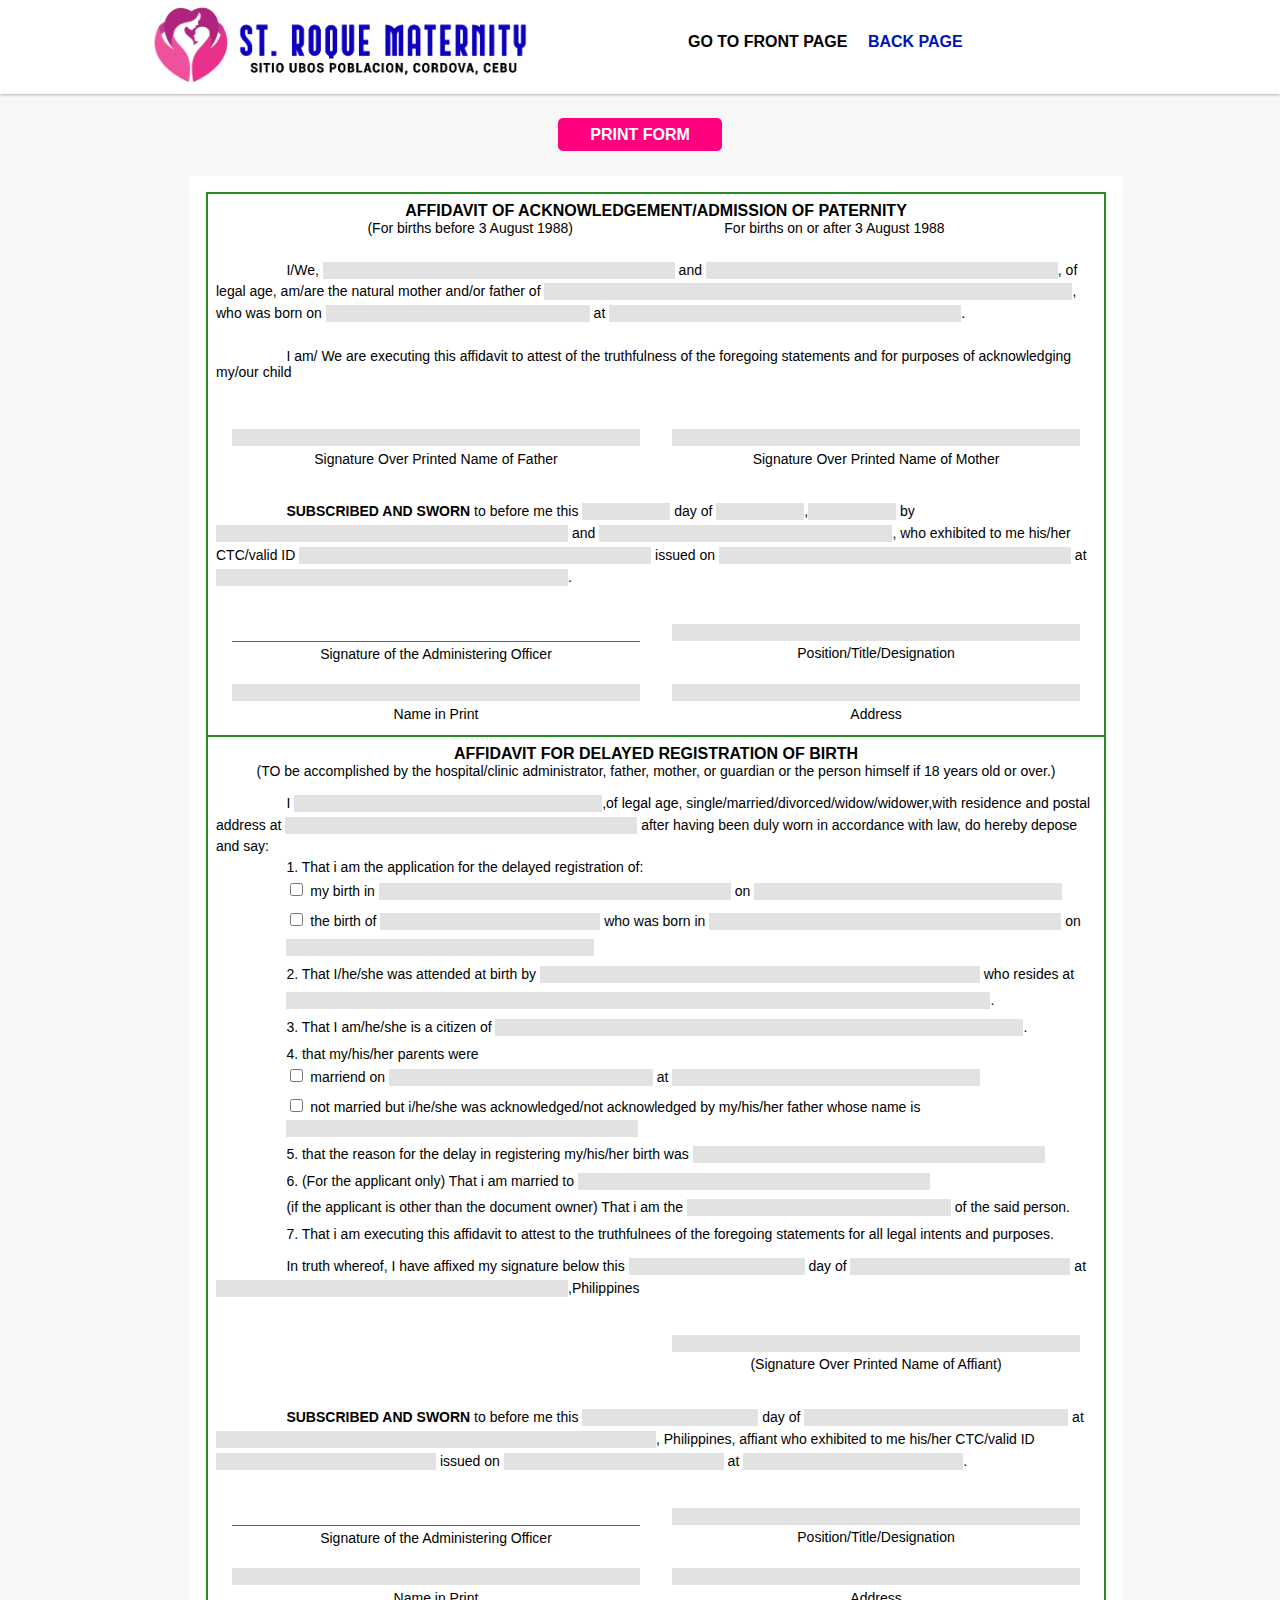
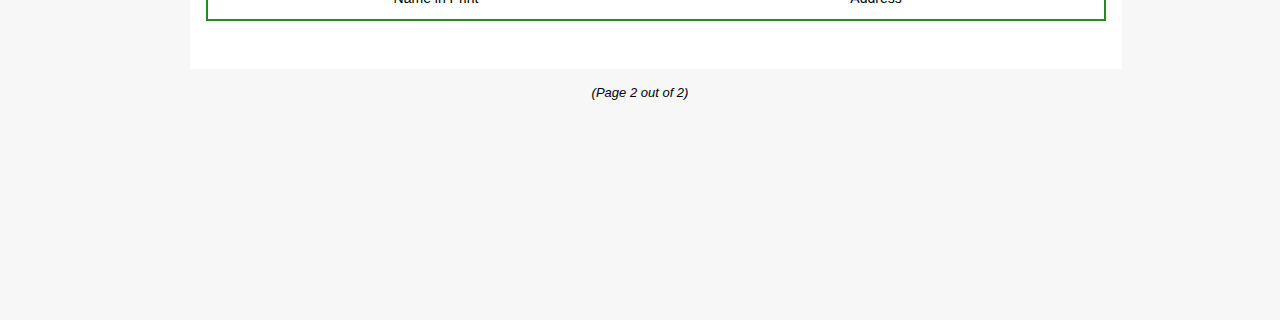
<file: st-roque-maternity/back.html>
<!DOCTYPE html>
<html lang="en">
<head>
    <meta charset="UTF-8">
    <meta name="viewport" content="width=device-width, initial-scale=1.0">
    <title>St. Roque Maternity</title>
    <link rel="icon" type="image/x-icon" href="assets/img/favicon.png">
    <link rel="stylesheet" href="assets/css/style.css">
    <link rel="stylesheet" href="assets/css/print.css" media="print">
    <link href="https://fonts.googleapis.com/css2?family=Roboto&display=swap" rel="stylesheet">
</head>
<body>
	<header>
        <div class="container-header">
            <div class="flex">
                <div class="w-50">
                    <img src="assets/img/logo.png" height="90" alt="">
                </div>
                <div class="w-50">
                    <ul class="menu">
                        <li><a href="front.html">GO TO FRONT PAGE</a></li>
                        <li><a href="back.html" class="active">BACK PAGE</a></li>
                    </ul>
                </div>
            </div>
        </div>
    </header>
    <div class="center media-none button">
        <a href="javascript:void(0)" id="print-button">PRINT FORM</a>
    </div>
    <div class="container">
        <div class="form_wrapper">
        	<div class="form_inner">
        		<table class="form_info" id="back-font">
        			<tr>
        				<td class="w-10" colspan="6">
                            <div class="center">
                                <h4>AFFIDAVIT OF ACKNOWLEDGEMENT/ADMISSION OF PATERNITY</h4>
                            </div>
        					<div class="space-evenly">
        						<div class="item">
        					       <p>(For births before 3 August 1988)</p>
        				        </div>
        				        <div class="item">
        					       <p>For births on or after 3 August 1988</p>
        				        </div>
        					</div>
                            <p>&nbsp;</p>
                            <div class="indent">
                                <p class="padd-bottom">I/We, <input type="text" class="w-40 media-border center"> and <input type="text" class="w-40 media-border center">, of legal age, am/are the natural mother and/or father of <input type="text" class="w-60 media-border center">, who was born on <input type="text" class="w-30 media-border center"> at <input type="text" class="w-40 media-border center">.</p>

                                <p class="padd-bottom">I am/ We are executing this affidavit to attest of the truthfulness of the foregoing statements and for purposes of acknowledging my/our child</p>
                            </div>
                            <div class="flex" style="margin: 1rem 0;">
                                <div class="w-50" style="padding: 1rem;">
                                    <input type="text" class="media-border center">
                                    <p class="center">Signature Over Printed Name of Father</p>
                                </div>
                                <div class="w-50" style="padding: 1rem;">
                                    <input type="text" class="media-border center">
                                    <p class="center">Signature Over Printed Name of Mother</p>
                                </div>
                            </div>
                            <div class="indent">
                                <p><strong>SUBSCRIBED AND SWORN</strong> to before me this <input type="text" class="w-10 media-border center"> day of <input type="text" class="w-15 media-border center">,<input type="text" class="w-15 media-border"> by <input type="text" class="w-40 media-border"> and <input type="text" class="w-33 media-border">, who exhibited to me his/her CTC/valid ID <input type="text" class="w-40 media-border"> issued on <input type="text" class="w-40 media-border"> at <input type="text" class="w-40 media-border">.</p>
                            </div>
                            <div class="flex" style="margin-top: 1rem;">
                                <div class="w-50" style="padding: 1rem;">
                                    <input type="text" class="media-border center" disabled>
                                    <p class="center">Signature of the Administering Officer</p>
                                </div>
                                <div class="w-50" style="padding: 1rem;">
                                    <input type="text" class="media-border center">
                                    <p class="center">Position/Title/Designation</p>
                                </div>
                            </div>
                            <div class="flex">
                                <div class="w-50" style="padding:0 1rem;">
                                    <input type="text" class="media-border center">
                                    <p class="center">Name in Print</p>
                                </div>
                                <div class="w-50" style="padding:0 1rem;">
                                    <input type="text" class="media-border center">
                                    <p class="center">Address</p>
                                </div>
                            </div>
        				</td>
        			</tr>
                    <tr>
                        <td colspan="6">
                            <div class="center">
                                <h4>AFFIDAVIT FOR DELAYED REGISTRATION OF  BIRTH</h4>
                                <p>(TO be accomplished by the hospital/clinic administrator, father, mother, or guardian or the person himself if 18 years old or over.)</p>
                            </div>
                            <div class="indent" style="margin-top:1rem;">
                                <p>I <input type="text" class="w-35 media-border center">,of legal age, single/married/divorced/widow/widower,with residence and postal address at <input type="text" class="w-40 media-border center"> after having been duly worn in accordance with law, do hereby depose and say:</p>
                            </div>
                            <div class="indent">
                                <p>1. That i am the application for the delayed registration of:</p>
                                <p><input type="checkbox"> my birth in <input type="text" class="w-40 media-border"> on <input type="text" class="w-35 media-border"></p>
                                <p><input type="checkbox"> the birth of <input type="text" class="w-25 media-border"> who was born in <input type="text" class="w-40 media-border"> on</p>
                                <p><input type="text" class="w-35 media-border"></p>
                            </div>
                            <div class="indent">
                                <p>2. That I/he/she was attended at birth by <input type="text" class="w-50 media-border"> who resides at</p>
                                <p><input type="text" class="w-80 media-border">.</p>
                            </div>
                            <div class="indent">
                                <p>3. That I am/he/she is a citizen of <input type="text" class="w-60 media-border">.</p>
                            </div>
                            <div class="indent">
                                <p>4. that my/his/her parents were</p>
                                <p><input type="checkbox"> marriend on <input type="text" class="w-30 media-border"> at <input type="text" class="w-35 media-border"></p>
                                <p><input type="checkbox"> not married but i/he/she was acknowledged/not acknowledged by my/his/her father whose name is</p>
                                <p><input type="text" class="w-40 media-border"></p>
                            </div>
                            <div class="indent">
                                <p>5. that the reason for the delay in registering my/his/her birth was <input type="text" class="w-40 media-border"></p>
                            </div>
                            <div class="indent">
                                <p>6. (For the applicant only) That i am married to <input type="text" class="w-40 media-border"></p>
                                <p>(if the applicant is other than the document owner) That i am the <input type="text" class="w-30 media-border"> of the said person.</p>
                            </div>
                            <div class="indent">
                                <p>7. That i am executing this affidavit to attest to the truthfulnees of the foregoing statements for all legal intents and purposes.</p>

                                <p style="margin-top:1rem;">In truth whereof, I have affixed my signature below this <input type="text" class="w-20 media-border"> day of <input type="text" class="w-25 media-border"> at <input type="text" class="w-40 media-border">,Philippines</p>
                            </div>

                            <div class="flex" style="margin: 1rem 0;">
                                <div class="w-50" style="padding: 1rem;"></div>
                                <div class="w-50" style="padding: 1rem;">
                                    <input type="text" class="media-border center">
                                    <p class="center">(Signature Over Printed Name of Affiant)</p>
                                </div>
                            </div>

                            <div class="indent">
                                <p><strong>SUBSCRIBED AND SWORN</strong> to before me this <input type="text" class="w-20 media-border"> day of <input type="text" class="w-30 media-border"> at <input type="text" class="w-50 media-border">, Philippines, affiant who exhibited to me his/her CTC/valid ID <input type="text" class="w-25 media-border"> issued on <input type="text" class="w-25 media-border"> at <input type="text" class="w-25 media-border">.</p>
                            </div>

                            <div class="flex" style="margin-top: 1rem;">
                                <div class="w-50" style="padding: 1rem;">
                                    <input type="text" class="media-border center" disabled>
                                    <p class="center">Signature of the Administering Officer</p>
                                </div>
                                <div class="w-50" style="padding: 1rem;">
                                    <input type="text" class="media-border center">
                                    <p class="center">Position/Title/Designation</p>
                                </div>
                            </div>
                            <div class="flex">
                                <div class="w-50" style="padding:0 1rem;">
                                    <input type="text" class="media-border center">
                                    <p class="center">Name in Print</p>
                                </div>
                                <div class="w-50" style="padding:0 1rem;">
                                    <input type="text" class="media-border center">
                                    <p class="center">Address</p>
                                </div>
                            </div>

                        </td>
                    </tr>

        		</table>
            </div>
        </div>
    </div>
    <div class="w-100 center media-none"><p><i>(Page 2 out of 2)</i></p></div>

    <script src="assets/js/jquery-3.2.1.slim.min.js"></script>
    <script src="assets/js/script.js"></script>
</body>
</html>
</file>
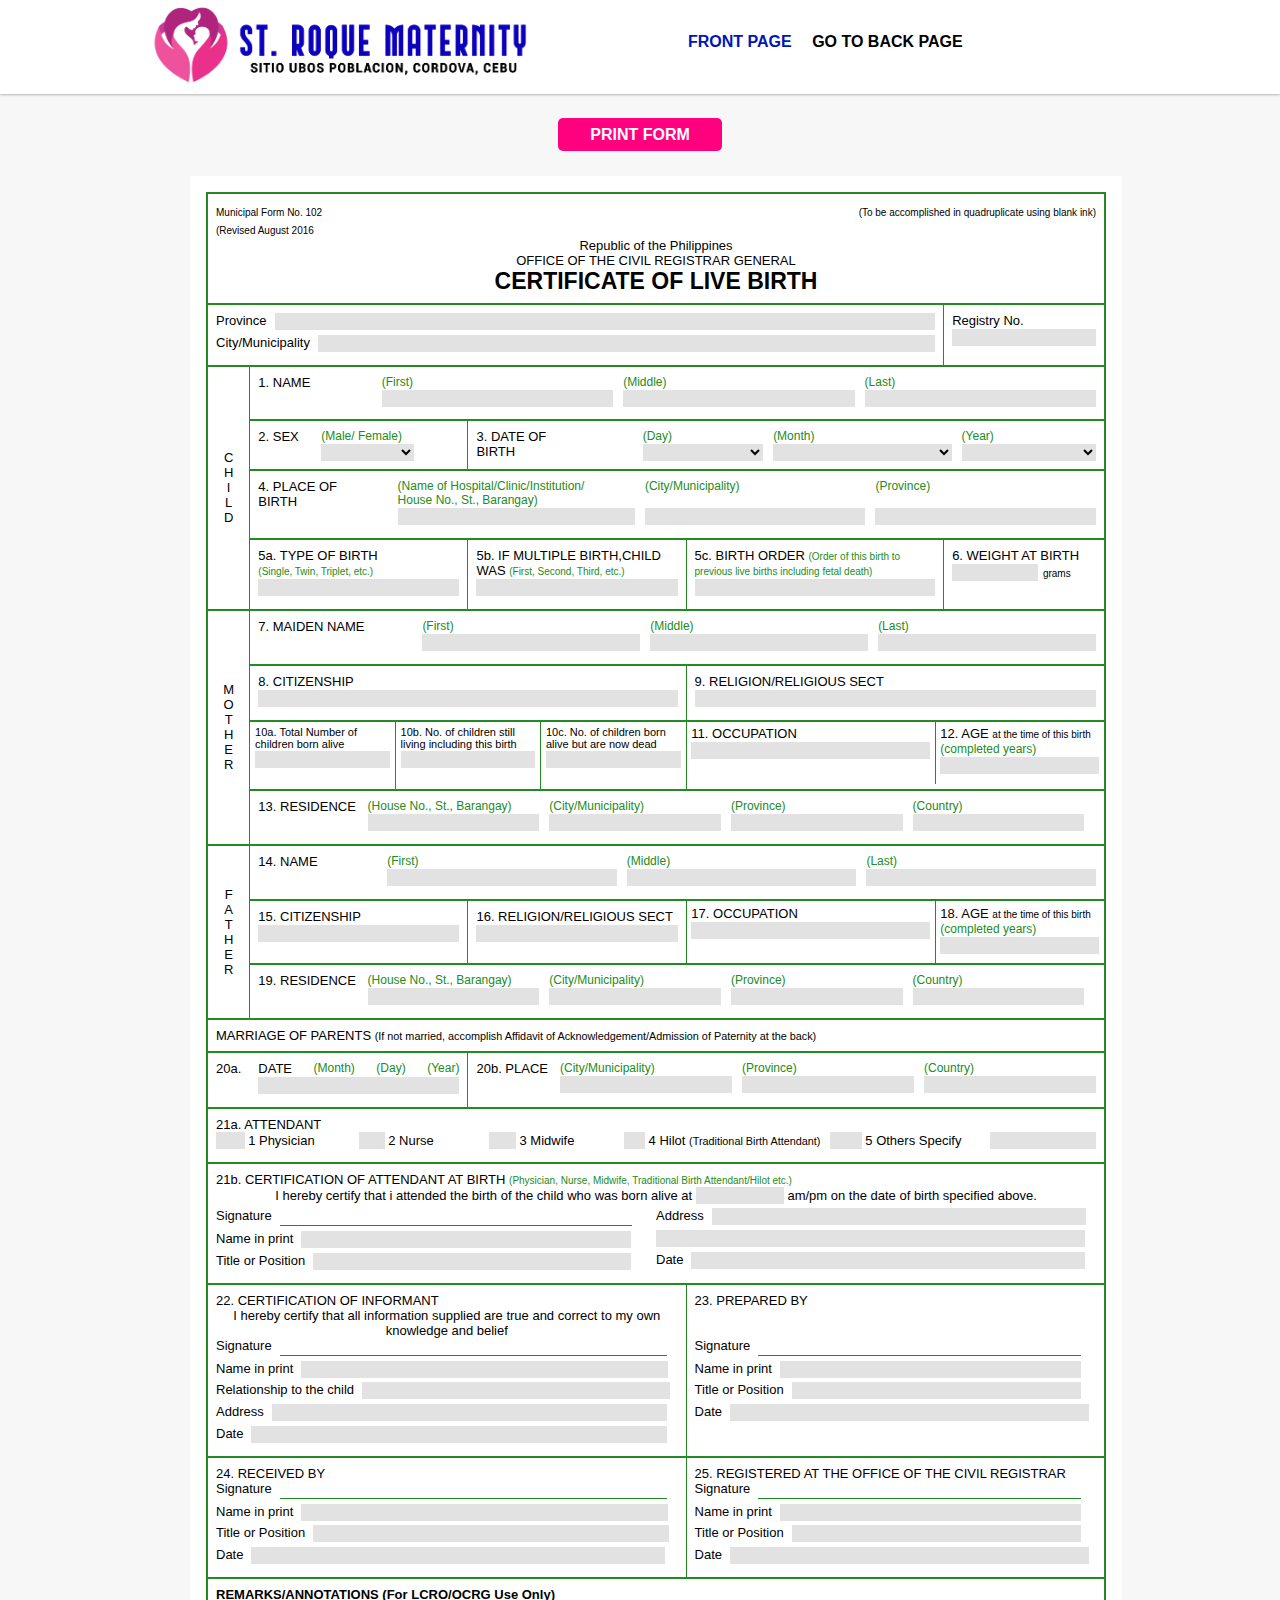
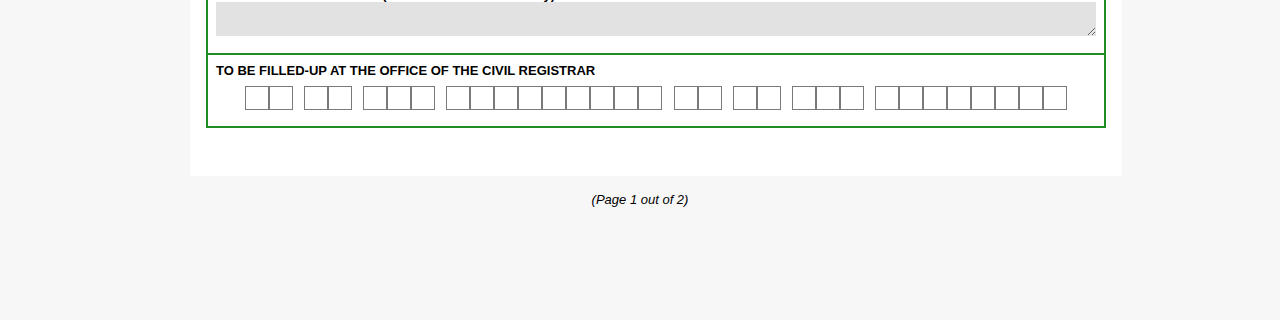
<file: st-roque-maternity/front.html>
<!DOCTYPE html>
<html lang="en">
<head>
    <meta charset="UTF-8">
    <meta name="viewport" content="width=device-width, initial-scale=1.0">
    <title>St. Roque Maternity</title>
    <link rel="icon" type="image/x-icon" href="assets/img/favicon.png">
    <link rel="stylesheet" href="assets/css/style.css">
    <link rel="stylesheet" href="assets/css/print.css" media="print">
    <link href="https://fonts.googleapis.com/css2?family=Roboto&display=swap" rel="stylesheet">
</head>
<body>
	<header>
		<div class="container-header">
			<div class="flex">
				<div class="w-50">
					<img src="assets/img/logo.png" height="90" alt="">
				</div>
				<div class="w-50">
					<ul class="menu">
						<li><a href="front.html" class="active">FRONT PAGE</a></li>
						<li><a href="back.html">GO TO BACK PAGE</a></li>
					</ul>
				</div>
			</div>
		</div>
	</header>
	<div class="center media-none button">
        <a href="javascript:void(0)" id="print-button">PRINT FORM</a>
    </div>
    <div class="container">
        <div class="form_wrapper">
        	<div class="form_inner">
        		<table class="form_info">
        			<tr>
        				<td class="w-10" colspan="6">
        					<div class="space-between">
        						<div class="left">
        					       <span>Municipal Form No. 102 <br/>(Revised August 2016</span>
        				        </div>
        				        <div class="right">
        					       <span>(To be accomplished in quadruplicate using blank ink)</span>
        				        </div>
        					</div>
        					<div class="center">
        						<p>Republic of the Philippines <br/>OFFICE OF THE CIVIL REGISTRAR GENERAL</p>
        					    <h3>CERTIFICATE OF LIVE BIRTH</h3>
        					</div>
        				</td>
        			</tr>
        			<!-- LOCATIONS ANAD REGISTER NO. -->
        			<tr>
        				<td colspan="4">
        					<div class="flex">
        						<p class="padd-r-xs">Province</p>
        						<input type="text" class="media-border">
        					</div>
        					<div class="flex">
        						<p class="padd-r-xs">City/Municipality</p>
        						<input type="text" class="media-border">
        					</div>
        				</td>
        				<td class="w-20">
        					<p>Registry No.</p>
        					<input type="text">
        				</td>
        			</tr>
        			<!-- CHILD -->
        			<tr>
                        <td class="valign-mid center" rowspan="4">
                        	<p>C<br/>H<br/>I<br/>L<br/>D</p>
                        </td>
                        <td colspan="6">
                        	<div class="grid-container">
                        		<div class="item">
                        			<p class="title">1. NAME</p>
                        		</div>
                        		<div class="item">
                        			<p class="sub-title">(First)</p>
                        			<input type="text">
                        		</div>
                        		<div class="item">
                        			<p class="sub-title">(Middle)</p>
                        			<input type="text">
                        		</div>
                        		<div class="item">
                        			<p class="sub-title">(Last)</p>
                        			<input type="text">
                        		</div>
                        	</div>
                        </td>
                    </tr>
                    <tr>
                    	<td class="w-25">
                    		<div class="grid-container">
                        		<div class="item">
                        			<p class="title">2. SEX</p>
                        		</div>
                        		<div class="item">
                        			<p class="sub-title">(Male/ Female)</p>
                        			<select class="w-100 center">
                        				<option disabled selected></option>
                        				<option value="Male">Male</option>
                        				<option value="Female">Female</option>
                        			</select>
                        		</div>
                        	</div>
                    	</td>
                    	<td colspan="4">
                    		<div class="grid-container">
                        		<div class="item w-50">
                        			<p class="title">3. DATE OF <br/> BIRTH</p>
                        		</div>
                        		<div class="item">
                        			<p class="sub-title">(Day)</p>
                        			<select class="getDay w-100 center ">
                        				<option disabled selected></option>
                        			</select>
                        		</div>
                        		<div class="item">
                        			<p class="sub-title">(Month)</p>
                        			<select class="getMonth w-100 center">
                        				<option disabled selected></option>
                        			</select>
                        		</div>
                        		<div class="item">
                        			<p class="sub-title">(Year)</p>
                        			<select class="getYear w-100 center">
                        				<option disabled selected></option>
                        			</select>
                        		</div>
                        	</div>
                    	</td>
                    </tr>
                    <tr>
                    	<td colspan="4">
                    		<div class="grid-container">
                        		<div class="item">
                        			<p class="title">4. PLACE OF <br/> BIRTH</p>
                        		</div>
                        		<div class="item">
                        			<p class="sub-title">(Name of Hospital/Clinic/Institution/<br/>House No., St., Barangay)</p>
                        			<input type="text">
                        		</div>
                        		<div class="item">
                        			<p class="sub-title">(City/Municipality)<br/><span class="n-visibility">.</span></p>
                        			<input type="text">
                        		</div>
                        		<div class="item">
                        			<p class="sub-title">(Province)<br/><span class="n-visibility">.</span></p>
                        			<input type="text">
                        		</div>
                        	</div>
                    	</td>
                    </tr>
                    <tr>
                    	<td>
                    		<p>5a. TYPE OF BIRTH <br/> <span class="green">(Single, Twin, Triplet, etc.)</span></p>
                    		<input type="text">
                    	</td>
                    	<td class="w-25">
                    		<p>5b. IF MULTIPLE BIRTH,CHILD WAS <span class="green">(First, Second, Third, etc.)</span></p>
                    		<input type="text">
                    	</td>
                    	<td class="w-30" colspan="1">
                    		<p>5c. BIRTH ORDER <span class="green">(Order of this birth to previous live births including fetal death)</p>
                    		<input type="text">
                    	</td>
                    	<td>
                    		<p>6. WEIGHT AT BIRTH</p>
                    		<input type="text" class="w-60"> <span>grams</span>
                    	</td>
                    </tr>
                    <!-- MOTHER -->
                    <tr>
                        <td class="w-03 valign-mid center" rowspan="4">
                        	<p>M<br/>O<br/>T<br/>H<br/>E<br/>R</p>
                        </td>
                        <td colspan="5">
                        	<div class="grid-container">
                        		<div class="item">
                        			<p class="title">7. MAIDEN NAME</p>
                        		</div>
                        		<div class="item">
                        			<p class="sub-title">(First)</p>
                        			<input type="text">
                        		</div>
                        		<div class="item">
                        			<p class="sub-title">(Middle)</p>
                        			<input type="text">
                        		</div>
                        		<div class="item">
                        			<p class="sub-title">(Last)</p>
                        			<input type="text">
                        		</div>
                        	</div>
                        </td>
                    </tr>
                    <tr>
                    	<td colspan="2">
                    		<p>8. CITIZENSHIP</p>
                    		<input type="text">
                    	</td>
                    	<td colspan="3">
                    		<p>9. RELIGION/RELIGIOUS SECT</p>
                    		<input type="text">
                    	</td>
                    </tr>
                    <tr>
                    	<td class="padd" colspan="2">
                    		<div class="flex">
                    			<div class="box w-33 mh-58">
                    				<p class="title-xs">10a. Total Number of children born alive</p>
                    		        <input type="text">
                    			</div>
                    			<div class="box w-33 mh-58">
                    				<p class="title-xs">10b. No. of children still living including this birth</p>
                    		        <input type="text">
                    			</div>
                    			<div class="box w-33 mh-58">
                    				<p class="title-xs">10c. No. of children born alive but are now dead</p>
                    		        <input type="text">
                    			</div>
                    		</div>
                    	</td>
                    	<td class="padd" colspan="3">
                    		<div class="flex">
                    			<div class="box w-60">
                    				<p>11. OCCUPATION <span class="n-visibility">.</span></p>
                    		        <input type="text">
                    			</div>
                    			<div class="box w-40">
                    				<p>12. AGE <span>at the time of this birth</span> <span class="sub-title">(completed years)</span></p>
                    		        <input type="text">
                    			</div>
                    		</div>
                    	</td>
                    </tr>
                    <tr>
                    	<td colspan="4">
                    		<div class="grid-container5">
                        		<div class="item">
                        			<p class="title">13. RESIDENCE</p>
                        		</div>
                        		<div class="item">
                        			<p class="sub-title">(House No., St., Barangay)</p>
                        			<input type="text">
                        		</div>
                        		<div class="item">
                        			<p class="sub-title">(City/Municipality)</p>
                        			<input type="text">
                        		</div>
                        		<div class="item">
                        			<p class="sub-title">(Province)</p>
                        			<input type="text">
                        		</div>
                        		<div class="item">
                        			<p class="sub-title">(Country)</p>
                        			<input type="text">
                        		</div>
                        	</div>
                    	</td>
                    </tr>
                    

                    <!-- FATHER -->
                    <tr>
                        <td class="w-03 valign-mid center" rowspan="3">
                        	<p>F<br/>A<br/>T<br/>H<br/>E<br/>R</p>
                        </td>
                        <td colspan="5">
                        	<div class="grid-container">
                        		<div class="item">
                        			<p class="title">14. NAME</p>
                        		</div>
                        		<div class="item">
                        			<p class="sub-title">(First)</p>
                        			<input type="text">
                        		</div>
                        		<div class="item">
                        			<p class="sub-title">(Middle)</p>
                        			<input type="text">
                        		</div>
                        		<div class="item">
                        			<p class="sub-title">(Last)</p>
                        			<input type="text">
                        		</div>
                        	</div>
                        </td>
                    </tr>
                    <tr>
                    	<td>
                    		<p>15. CITIZENSHIP</p>
                    		<input type="text">
                    	</td>
                    	<td class="w-20">
                    		<p>16. RELIGION/RELIGIOUS SECT</p>
                    		<input type="text">
                    	</td>
                    	<td class="padd" colspan="2">
                    		<div class="flex">
                    			<div class="box w-60">
                    				<p>17. OCCUPATION <span class="n-visibility">.</span></p>
                    		        <input type="text">
                    			</div>
                    			<div class="box w-40">
                    				<p>18. AGE <span>at the time of this birth</span> <span class="sub-title">(completed years)</span></p>
                    		        <input type="text">
                    			</div>
                    		</div>
                    	</td>
                    </tr>
                    <tr>
                    	<td colspan="4">
                    		<div class="grid-container5">
                        		<div class="item">
                        			<p class="title">19. RESIDENCE</p>
                        		</div>
                        		<div class="item">
                        			<p class="sub-title">(House No., St., Barangay)</p>
                        			<input type="text">
                        		</div>
                        		<div class="item">
                        			<p class="sub-title">(City/Municipality)</p>
                        			<input type="text">
                        		</div>
                        		<div class="item">
                        			<p class="sub-title">(Province)</p>
                        			<input type="text">
                        		</div>
                        		<div class="item">
                        			<p class="sub-title">(Country)</p>
                        			<input type="text">
                        		</div>
                        	</div>
                    	</td>
                    </tr>

                    <tr>
                    	<td colspan="6">
                    		<p class="margin">MARRIAGE OF PARENTS <small>(If not married, accomplish  Affidavit of Acknowledgement/Admission of Paternity at the back)</small></p>

                    	</td>
                    </tr>
                    <tr>
                    	<td class="border-r-none">
                    		<p class="title">20a.</p>
                    	</td>
                    	<td>
                    		<div class="space-between">
                        			<p class="title">DATE</p>
                                    <p class="sub-title">(Month)</p>
                                    <p class="sub-title">(Day)</p>
                                    <p class="sub-title">(Year)</p>
                        	</div>
                            <input type="text" class="media-border">
                    	</td>
                    	<td colspan="3">
                    		<div class="grid-container">
                        		<div class="item">
                        			<p class="title">20b. PLACE</p>
                        		</div>
                        		<div class="item">
                        			<p class="sub-title">(City/Municipality)</p>
                        			<input type="text">
                        		</div>
                        		<div class="item">
                        			<p class="sub-title">(Province)</p>
                        			<input type="text">
                        		</div>
                        		<div class="item">
                        			<p class="sub-title">(Country)</p>
                        			<input type="text">
                        		</div>
                        	</div>
                    	</td>
                    </tr>
                    <tr>
                    	<td colspan="6">
                    		<p>21a. ATTENDANT</p>
                    		<div class="flex inline-block">
                    			<div class="font-sm"><input type="text" class="media-border w-20 center"> 1 Physician</div>
                    			<div class="font-sm"><input type="text" class="media-border w-20 center"> 2 Nurse</div>
                    			<div class="font-sm"><input type="text" class="media-border w-20 center"> 3 Midwife</div>
                    			<div class="font-sm"><input type="text" class="media-border w-15 center"> 4 Hilot <small>(Traditional Birth Attendant)</small></div>
                    			<div class="font-sm"><input type="text" class="media-border w-20 center"> 5 Others Specify</div>
                    			<input type="text" class="w-20 media-border">
                    		</div>
                    	</td>
                    </tr>
                    <tr>
                    	<td colspan="6">
                    		<p>21b. CERTIFICATION OF ATTENDANT AT BIRTH <span class="green">(Physician, Nurse, Midwife, Traditional Birth Attendant/Hilot etc.)</span></p>
                    		<p class="center">I hereby certify that i attended the birth of the child who was born alive at <input type="text" class="w-10 media-border center"> am/pm on the date of birth specified above.</p>

                    		<div class="flex">
                    			<div class="w-50">
                    				<div class="flex">
                    					<p class="padd-r-xs">Signature</p>
                    					<input class="w-80 media-border" type="text" disabled>
                    				</div>
                    				<div class="flex">
                    					<p class="padd-r-xs">Name in print</p>
                    					<input class="w-75 media-border" type="text">
                    				</div>
                    				<div class="flex">
                    					<p class="padd-r-xs">Title or Position</p>
                    					<input class="w-72-3 media-border" type="text">
                    				</div>
                    			</div>
                    			<div class="w-50">
                    				<div class="flex">
                    					<p class="padd-r-xs">Address</p>
                    					<input class="w-85 media-border" type="text">
                    				</div>
                    				<div class="flex">
                    					<input class="w-97-5 media-border" type="text">
                    				</div>
                    				<div class="flex">
                    					<p class="padd-r-xs">Date</p>
                    					<input class="media-border w-89-5" type="text">
                    				</div>
                    			</div>
                    		</div>
                    	</td>
                    </tr>
                    <tr>
                    	<td colspan="3">
                    		<p>22. CERTIFICATION OF INFORMANT</p>
                    		<p class="center">I hereby certify that all information supplied are true and correct to my own knowledge and belief</p>
                    		<div class="flex">
            					<p class="padd-r-xs">Signature</p>
            					<input class="w-84 media-border" type="text" disabled>
            				</div>
            				<div class="flex">
            					<p class="padd-r-xs">Name in print</p>
            					<input class="w-79-5 media-border" type="text">
            				</div>
            				<div class="flex">
            					<p class="padd-r-xs">Relationship to the child</p>
            					<input class="w-66-7 media-border" type="text">
            				</div>
            				<div class="flex">
            					<p class="padd-r-xs">Address</p>
            					<input class="w-85-7 media-border" type="text">
            				</div>
            				<div class="flex">
            					<p class="padd-r-xs">Date</p>
            					<input class="media-border w-90" type="text">
            				</div>
                    	</td>
                    	<td colspan="3">
                    		<p>23. PREPARED BY</p>
                    		<p class="n-visibility">I hereby certify that all information supplied are true and correct to my own knowledge and belief</p>
                    		<div class="flex">
	        					<p class="padd-r-xs">Signature</p>
	        					<input class="w-80-5 media-border" type="text" disabled>
	        				</div>
	        				<div class="flex">
	        					<p class="padd-r-xs">Name in print</p>
	        					<input class="w-75 media-border" type="text">
	        				</div>
	        				<div class="flex">
	        					<p class="padd-r-xs">Title or Position</p>
	        					<input class="w-72 media-border" type="text">
	        				</div>
	        				<div class="flex">
            					<p class="padd-r-xs">Date</p>
            					<input class="media-border w-89-5" type="text">
            				</div>
                    	</td>
                    </tr>
                    <tr>
                    	<td colspan="3">
                    		<p>24. RECEIVED BY</p>
                    		<div class="flex">
	        					<p class="padd-r-xs">Signature</p>
	        					<input class="w-84 media-border" type="text" disabled>
	        				</div>
	        				<div class="flex">
	        					<p class="padd-r-xs">Name in print</p>
	        					<input class="w-79-5 media-border" type="text">
	        				</div>
	        				<div class="flex">
	        					<p class="padd-r-xs">Title or Position</p>
	        					<input class="w-77 media-border" type="text">
	        				</div>
	        				<div class="flex">
            					<p class="padd-r-xs">Date</p>
            					<input class="media-border w-89-5" type="text">
            				</div>
                    	</td>
                    	<td colspan="3">
                    		<p>25. REGISTERED AT THE OFFICE OF THE CIVIL REGISTRAR</p>
                    		<div class="flex">
	        					<p class="padd-r-xs">Signature</p>
	        					<input class="w-80-5 media-border" type="text" disabled>
	        				</div>
	        				<div class="flex">
	        					<p class="padd-r-xs">Name in print</p>
	        					<input class="w-75 media-border" type="text">
	        				</div>
	        				<div class="flex">
	        					<p class="padd-r-xs">Title or Position</p>
	        					<input class="w-72 media-border" type="text">
	        				</div>
	        				<div class="flex">
            					<p class="padd-r-xs">Date</p>
            					<input class="media-border w-89-5" type="text">
            				</div>
                    	</td>
                    </tr>
                    <tr>
                    	<td class="mh-10" colspan="6">
                    		<p><strong>REMARKS/ANNOTATIONS (For LCRO/OCRG Use Only)</strong></p>
                    		<textarea name="" class="w-100"></textarea>
                    	</td>
                    </tr>
                    <tr>
                    	<td colspan="7">
                    		<p><strong>TO BE FILLED-UP AT THE OFFICE OF THE CIVIL REGISTRAR</strong></p>
                    		<div class="flex-center padd-all-xs">
                    			<div class="num"></div>
                    			<div class="num"></div>

                    			<div class="num"></div>
                    			<div class="num"></div>

                    			<div class="num"></div>
                    			<div class="num"></div>
                    			<div class="num"></div>

                    			<div class="num"></div>
                    			<div class="num"></div>
                    			<div class="num"></div>
                    			<div class="num"></div>
                    			<div class="num"></div>
                    			<div class="num"></div>
                    			<div class="num"></div>
                    			<div class="num"></div>
                    			<div class="num"></div>

                    			<div class="num"></div>
                    			<div class="num"></div>

                    			<div class="num"></div>
                    			<div class="num"></div>
                    			<div class="num"></div>
                    			<div class="num"></div>
                    			<div class="num"></div>
                    			<div class="num"></div>
                    			<div class="num"></div>
                    			<div class="num"></div>
                    			<div class="num"></div>
                    			<div class="num"></div>
                    			<div class="num"></div>
                    			<div class="num"></div>
                    			<div class="num"></div>
                    		</div>
                    	</td>
                    </tr>


        		</table>
            </div>
        </div>
    </div>
    <div class="w-100 center media-none"><p><i>(Page 1 out of 2)</i></p></div>

    <script src="assets/js/jquery-3.2.1.slim.min.js"></script>
    <script src="assets/js/script.js"></script>
</body>
</html>
</file>
<file: st-roque-maternity/assets/css/style.css>
/* GLOBAL */
body {
    font-family: Arial, sans-serif;
    background-color: #f7f7f7;
    margin: 0;
    padding: 0;
    min-height: 120rem;
}

input, textarea, select, option {
    font-family: 'Roboto', sans-serif;
    font-size: 13px;
    font-weight: 600 !important;
    text-transform: uppercase;
}

/* HEADER */
header {
    background: #fff;
    min-height: 80px;
    box-shadow: 0 0 3px rgba(0,0,0,0.5);
    display: flex;
    justify-content: center;
}
.container-header {
    width: 1000px;
    vertical-align: middle;
}
ul.menu {
    position: relative;
    top: 1rem;
}
ul.menu li {
    display: inline-block;
    padding: 1px 0.5rem;
}
ul.menu li a {
    text-decoration: unset;
    color: #000;
    font-weight:600;
}

ul.menu li a.active {
    color: #0015b5;
}

ul.menu li a:hover {
    color: #3d3e3e;
}

.button {
    margin:2rem 0;
}

.button a {
    text-decoration: unset;
    background: #ff007f;
    padding: 0.5rem 2rem;
    border-radius: 5px;
    color: #fff;
    font-weight: 600;
}

.button a:hover, 
.button a:focus {
    background: #787878;
}

p, h3, h4 {
    margin: 0;
}
h3 {
    font-size: 23px;
}
p, .font-sm {
    font-size: 13px;
}
#back-font p {
    font-size: 14px !important;
    margin-bottom: 0.3rem;
}

span {
    font-size: 10px;
}
input[type="text"] {
    width: 100%;
    box-sizing: border-box;
    background: #dddd;
    border: unset;
    margin-bottom: 0.3rem;
}
input[type="date"],
select {
    box-sizing: border-box;
    background: #dddd;
    border: unset;
    text-align: center;
    font-weight: 600;
    text-transform: uppercase;
}
textarea {
    box-sizing: border-box;
    margin-bottom: 0.3rem;
    background: #dddd;
    border: unset !important;
}
input:disabled {
   background-color: #fff;
   border-bottom: 1px solid #228B22;
}
.indent {
    text-indent: 8%;
}

.w-100 {
    width: 100% !important;
}
.w-97-5 {
    width: 97.5% !important;
}
.w-95 {
    width: 95% !important;
}
.w-91 {
    width: 91% !important;
}
.w-90 {
    width: 90% !important;
}
.w-89-5 {
    width: 89.5% !important;
}
.w-89 {
    width: 89% !important;
}
.w-87 {
    width: 87% !important;
}
.w-85-7 {
    width: 85.7% !important;
}
.w-85 {
    width: 85% !important;
}
.w-84 {
    width: 84% !important;
}
.w-83 {
    width: 83% !important;
}
.w-82 {
    width: 82% !important;
}
.w-81 {
    width: 81% !important;
}
.w-80-5 {
    width: 80.5% !important;
}
.w-80 {
    width: 80% !important;
}
.w-79-5 {
    width: 79.5% !important;
}
.w-77 {
    width: 77% !important;
}
.w-75 {
    width: 75% !important;
}
.w-74 {
    width: 74% !important;
}
.w-73 {
    width: 73% !important;
}
.w-72-3 {
    width: 72.3% !important;
}
.w-72 {
    width: 72% !important;
}
.w-70 {
    width: 70% !important;
}
.w-68 {
    width: 68% !important;
}
.w-66-7 {
    width: 66.7% !important;
}
.w-65 {
    width: 65% !important;
}
.w-60 {
    width: 60% !important;
}
.w-55 {
    width: 55% !important;
}
.w-50 {
    width: 50% !important;
}
.w-45 {
    width: 45% !important;
}
.w-40 {
    width: 40% !important;
}
.w-35 {
    width: 35% !important;
}
.w-33 {
    width: 33.3333% !important;
}
.w-30 {
    width: 30% !important;
}
.w-28 {
    width: 28% !important;
}
.w-25 {
    width: 25% !important;
}
.w-20 {
    width: 20% !important;
}
.w-15 {
    width: 10% !important;
}
.w-10 {
    width: 10% !important;
}
.w-05 {
    width: 5% !important;
}
.w-03 {
    width: 3% !important;
}
.mw-100 {
    min-width: 100% !important;
}
.mw-95 {
    min-width: 95% !important;
}
.mw-90 {
    min-width: 90% !important;
}
.mw-85 {
    min-width: 85% !important;
}
.mw-80 {
    min-width: 80% !important;
}
.mw-75 {
    min-width: 75% !important;
}
.mw-73 {
    min-width: 73% !important;
}
.mw-70 {
    min-width: 70% !important;
}
.mw-70 {
    min-width: 70% !important;
}
.mw-65 {
    min-width: 65% !important;
}
.mw-60 {
    min-width: 60% !important;
}
.mw-55 {
    min-width: 55% !important;
}
.mw-50 {
    min-width: 50% !important;
}
.mw-40 {
    min-width: 45% !important;
}
.mw-40 {
    min-width: 40% !important;
}
.mw-35 {
    min-width: 35% !important;
}
.mw-33 {
    min-width: 33.3333% !important;
}
.mw-30 {
    min-width: 30% !important;
}
.mw-28 {
    min-width: 28% !important;
}
.mw-25 {
    min-width: 25% !important;
}
.mw-20 {
    min-width: 20% !important;
}
.mw-15 {
    min-width: 10% !important;
}
.mw-10 {
    min-width: 10% !important;
}
.mw-03 {
    min-width: 3% !important;
}

.mh-58 {
    min-height: 58px;
}
.mh-10 {
    min-height: 10% !important;
}

.left {
    text-align: left;
}
.center {
    text-align: center;
}
.right {
    text-align: right;
}
.inline-block {
    display: inline-block;
}
.flex {
    display: flex;
}
.space-between {
    display: flex;
    justify-content: space-between;
}
.space-evenly {
    display: flex;
    justify-content: space-evenly;
}
.flex-start {
    display: flex;
    justify-content: flex-start;
}
.flex-center {
    display: flex;
    justify-content: center;
}
.padd-bottom {
    padding-bottom: 1rem !important;
}   
.padd {
    padding: 0 !important;
}
.padd-l-xs {
    padding-left: 0.5rem;
}
.padd-r-xs {
    padding-right: 0.5rem;
}
.padd-t-xs {
    padding-top: 0.5rem;
}
.padd-b-xs {
    padding-bottom: 0.5rem;
}
.padd-all-xs {
    padding: 0.5rem !important;
}
.margin {
    margin: 0 !important;
}
.valign-mid {
    vertical-align: middle !important;
}
.dblock {
    display: block;
}
.dnone {
    display: none;
}
.n-visibility {
    visibility: hidden;
}
.border-none {
    border: 1px solid #fff !important;
}
.border-l-none {
    border-left: 1px solid #fff !important;
}
.border-r-none {
    border-right: 1px solid #fff !important;
}
.border-b-none {
    border-bottom: 1px solid #fff !important;
}
.border-t-none {
    border-top: 1px solid #fff !important;
}
.green {
    color:#228B22;
}

/* Container and Grid */
.container {
    width: 100%;
    display: flex;
    justify-content: center;
    margin: 1rem 0 3rem 0;
}
.grid-container {
   display: grid;
   grid-template-columns: auto auto auto auto;
   grid-gap: 10px;
}
.grid-container5 {
   display: grid;
   grid-template-columns: auto auto auto auto auto auto;
   grid-gap: 10px;
}
.grid-container .item p {
    color:#228B22;
}
.grid-container .item p.title {
    color:#000;
}
.sub-title {
    color:#228B22;
    font-size: 12px;
}
.title-xs {
    font-size: 11px;
}
.cstm_line {
    grid-gap: 0 !important;
}
.box {
    padding: 0.3rem;
    border-left: 1px solid #228B22;
}
.box:first-of-type {
    border-left: none;
}

/* boxes */
.num {
    width: 22px;
    height: 22px;
    border: 1px solid #7a7a7a;
}

.num:nth-of-type(2),
.num:nth-of-type(4),
.num:nth-of-type(7),
.num:nth-of-type(16),
.num:nth-of-type(18),
.num:nth-of-type(20),
.num:nth-of-type(23) {
    margin-right: 0.7rem;
}

/* INSIDE FORM */
.form_wrapper {
    max-width: 900px;
}

.form_inner {
    width: 100%;
    height: 100%;
    background-color: #fff;
    padding: 1rem;
}

.form_inner table, 
.form_inner tr {
   width: 100%;
   border: 2px solid #228B22;
   border-collapse: collapse;
}

.form_inner th, 
.form_inner td {
  border: 1px solid #228B22;
  border-collapse: collapse;
  padding: 0.5rem;
  vertical-align: top;
}
</file>
<file: st-roque-maternity/assets/css/print.css>
@media print {
	/* visible on media print */
	.media-border {
		border-bottom: 1px solid #228B22 !important;
	}
	#back-font p {
		font-size: 13px !important;
		margin-bottom: 0.2rem;
	}
	input, textarea, select, option {
		font-family: 'Roboto', sans-serif;
	    font-size: 13px;
	    font-weight: 600 !important;
	    text-transform: uppercase;
	}

	/* disabled style on print */ 
	button, header	{
		display: none;
	}
	select {
	  -moz-appearance: none;
	  -webkit-appearance: none;
	}
	.media-none {
		display: none;
	}
	.inline-block {
	    display: inline-block;
	}

	p, h3, h4 {
	    margin: 0;
	}
	h3 {
	    font-size: 23px;
	}
	p, .font-sm {
	    font-size: 12px;
	}
	span {
	    font-size: 11px;
	}
	input[type="text"] {
	    width: 100%;
	    box-sizing: border-box;
	    background: #fff;
	    border: unset;
	    margin-bottom: 0.153rem;
	}
	input[type="date"],select {
	    box-sizing: border-box;
	    background: #dddd;
	    border: unset;
	    text-align: center;
	    font-weight: 600;
	}
	textarea {
	    box-sizing: border-box;
	    margin-bottom: 0.3rem;
	    background: #fff;
    	border: unset !important;
	}
	.indent {
	    text-indent: 8%;
	}

	.w-100 {
	    width: 100% !important;
	}
	.w-97-5 {
	    width: 97.5% !important;
	}
	.w-95 {
	    width: 95% !important;
	}
	.w-91 {
	    width: 91% !important;
	}
	.w-90 {
	    width: 90% !important;
	}
	.w-89-5 {
	    width: 89.5% !important;
	}
	.w-89 {
	    width: 89% !important;
	}
	.w-87 {
	    width: 87% !important;
	}
	.w-85-7 {
	    width: 85.7% !important;
	}
	.w-85 {
	    width: 85% !important;
	}
	.w-84 {
	    width: 84% !important;
	}
	.w-83 {
	    width: 83% !important;
	}
	.w-82 {
	    width: 82% !important;
	}
	.w-81 {
	    width: 81% !important;
	}
	.w-80-5 {
	    width: 80.5% !important;
	}
	.w-80 {
	    width: 80% !important;
	}
	.w-79-5 {
	    width: 79.5% !important;
	}
	.w-77 {
	    width: 77% !important;
	}
	.w-75 {
	    width: 75% !important;
	}
	.w-74 {
	    width: 74% !important;
	}
	.w-73 {
	    width: 73% !important;
	}
	.w-72-3 {
	    width: 72.3% !important;
	}
	.w-72 {
	    width: 72% !important;
	}
	.w-70 {
	    width: 70% !important;
	}
	.w-68 {
	    width: 68% !important;
	}
	.w-65 {
	    width: 65% !important;
	}
	.w-60 {
	    width: 60% !important;
	}
	.w-55 {
	    width: 55% !important;
	}
	.w-50 {
	    width: 50% !important;
	}
	.w-45 {
	    width: 45% !important;
	}
	.w-40 {
	    width: 40% !important;
	}
	.w-35 {
	    width: 35% !important;
	}
	.w-33 {
	    width: 33.3333% !important;
	}
	.w-30 {
	    width: 30% !important;
	}
	.w-28 {
	    width: 28% !important;
	}
	.w-25 {
	    width: 25% !important;
	}
	.w-20 {
	    width: 20% !important;
	}
	.w-15 {
	    width: 10% !important;
	}
	.w-10 {
	    width: 10% !important;
	}
	.w-03 {
	    width: 3% !important;
	}
	.mw-100 {
	    min-width: 100% !important;
	}
	.mw-95 {
	    min-width: 95% !important;
	}
	.mw-90 {
	    min-width: 90% !important;
	}
	.mw-85 {
	    min-width: 85% !important;
	}
	.mw-80 {
	    min-width: 80% !important;
	}
	.mw-75 {
	    min-width: 75% !important;
	}
	.mw-73 {
	    min-width: 73% !important;
	}
	.mw-70 {
	    min-width: 70% !important;
	}
	.mw-65 {
	    min-width: 65% !important;
	}
	.mw-60 {
	    min-width: 60% !important;
	}
	.mw-55 {
	    min-width: 55% !important;
	}
	.mw-50 {
	    min-width: 50% !important;
	}
	.mw-40 {
	    min-width: 45% !important;
	}
	.mw-40 {
	    min-width: 40% !important;
	}
	.mw-35 {
	    min-width: 35% !important;
	}
	.mw-33 {
	    min-width: 33.3333% !important;
	}
	.mw-30 {
	    min-width: 30% !important;
	}
	.mw-28 {
	    min-width: 28% !important;
	}
	.mw-25 {
	    min-width: 25% !important;
	}
	.mw-20 {
	    min-width: 20% !important;
	}
	.mw-15 {
	    min-width: 10% !important;
	}
	.mw-10 {
	    min-width: 10% !important;
	}
	.mw-03 {
	    min-width: 3% !important;
	}

	.mh-58 {
	    min-height: 58px;
	}
	.mh-10 {
	    min-height: 10% !important;
	}

	.left {
	    text-align: left;
	}
	.center {
	    text-align: center;
	}
	.right {
	    text-align: right;
	}
	.flex {
	    display: flex;
	}
	.space-between {
	    display: flex;
	    justify-content: space-between;
	}
	.space-evenly {
	    display: flex;
	    justify-content: space-evenly;
	}
	.flex-start {
	    display: flex;
	    justify-content: flex-start;
	}
	.flex-center {
	    display: flex;
	    justify-content: center;
	}
	.padd-bottom {
		padding-bottom: 1rem !important;
	}
	.padd {
	    padding: 0 !important;
	}
	.padd-l-xs {
	    padding-left: 0.5rem;
	}
	.padd-r-xs {
	    padding-right: 0.5rem;
	}
	.padd-t-xs {
	    padding-top: 0.5rem;
	}
	.padd-b-xs {
	    padding-bottom: 0.5rem;
	}
	.padd-all-xs {
	    padding: 0.5rem !important;
	}
	.margin {
	    margin: 0 !important;
	}
	.valign-mid {
	    vertical-align: middle !important;
	}
	.dblock {
	    display: block;
	}
	.dnone {
	    display: none;
	}
	.n-visibility {
	    visibility: hidden;
	}
	.border-none {
	    border: 1px solid #fff !important;
	}
	.border-l-none {
	    border-left: 1px solid #fff !important;
	}
	.border-r-none {
	    border-right: 1px solid #fff !important;
	}
	.border-b-none {
	    border-bottom: 1px solid #fff !important;
	}
	.border-t-none {
	    border-top: 1px solid #fff !important;
	}
	.green {
	    color:#228B22;
	}

	/* Container and Grid */
	.container {
	    width: 100%;
	    display: flex;
	    justify-content: center;
	    margin:0;
	}
	.grid-container {
	   display: grid;
	   grid-template-columns: auto auto auto auto;
	   grid-gap: 10px;
	}
	.grid-container5 {
	   display: grid;
	   grid-template-columns: auto auto auto auto auto auto;
	   grid-gap: 10px;
	}
	.grid-container .item p {
	    color:#228B22;
	}
	.grid-container .item p.title {
	    color:#000;
	}
	.sub-title {
	    color:#228B22;
	    font-size: 12px;
	}
	.title-xs {
	    font-size: 11px;
	}
	.cstm_line {
	    grid-gap: 0 !important;
	}
	.box {
	    padding: 0.3rem;
	    border-left: 1px solid #228B22;
	}
	.box:first-of-type {
	    border-left: none;
	}

	/* boxes */
	.num {
	    width: 20px;
	    height: 20px;
	    border: 1px solid #7a7a7a;
	}

	.num:nth-of-type(2),
	.num:nth-of-type(4),
	.num:nth-of-type(7),
	.num:nth-of-type(16),
	.num:nth-of-type(18),
	.num:nth-of-type(20),
	.num:nth-of-type(23) {
	    margin-right: 0.7rem;
	}

	/* INSIDE FORM */
	.form_inner {
	    background-color: #fff;
	    padding: 1rem;
	}

	.form_inner table {
		width: 816px;
	}

	.form_inner table, 
	.form_inner tr {
	   border: 2px solid #228B22;
	   border-collapse: collapse;
	}

	.form_inner th, 
	.form_inner td {
	  border: 1px solid #228B22;
	  border-collapse: collapse;
	  padding: 0.2rem 0.4rem;
	  vertical-align: top;
	}
}
</file>
